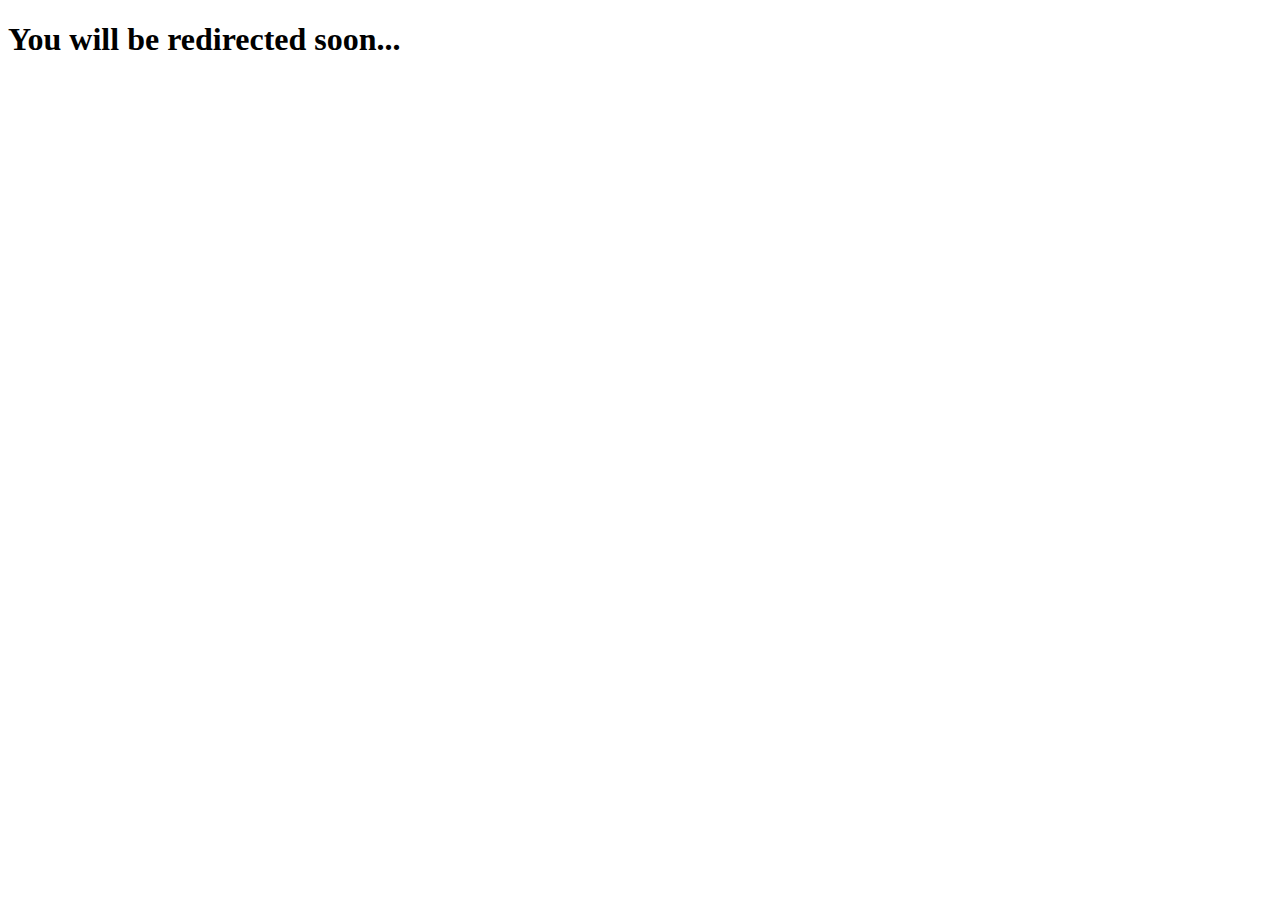
<file: index.html>
<!DOCTYPE html>
<html lang="en">
<head>
    <meta charset="UTF-8">
    <meta http-equiv="X-UA-Compatible" content="IE=edge">
    <meta name="viewport" content="width=device-width, initial-scale=1.0">
    <title>index page</title>
</head>
<body>
    <h1>You will be redirected soon...</h1>
</body>
</html>
</file>
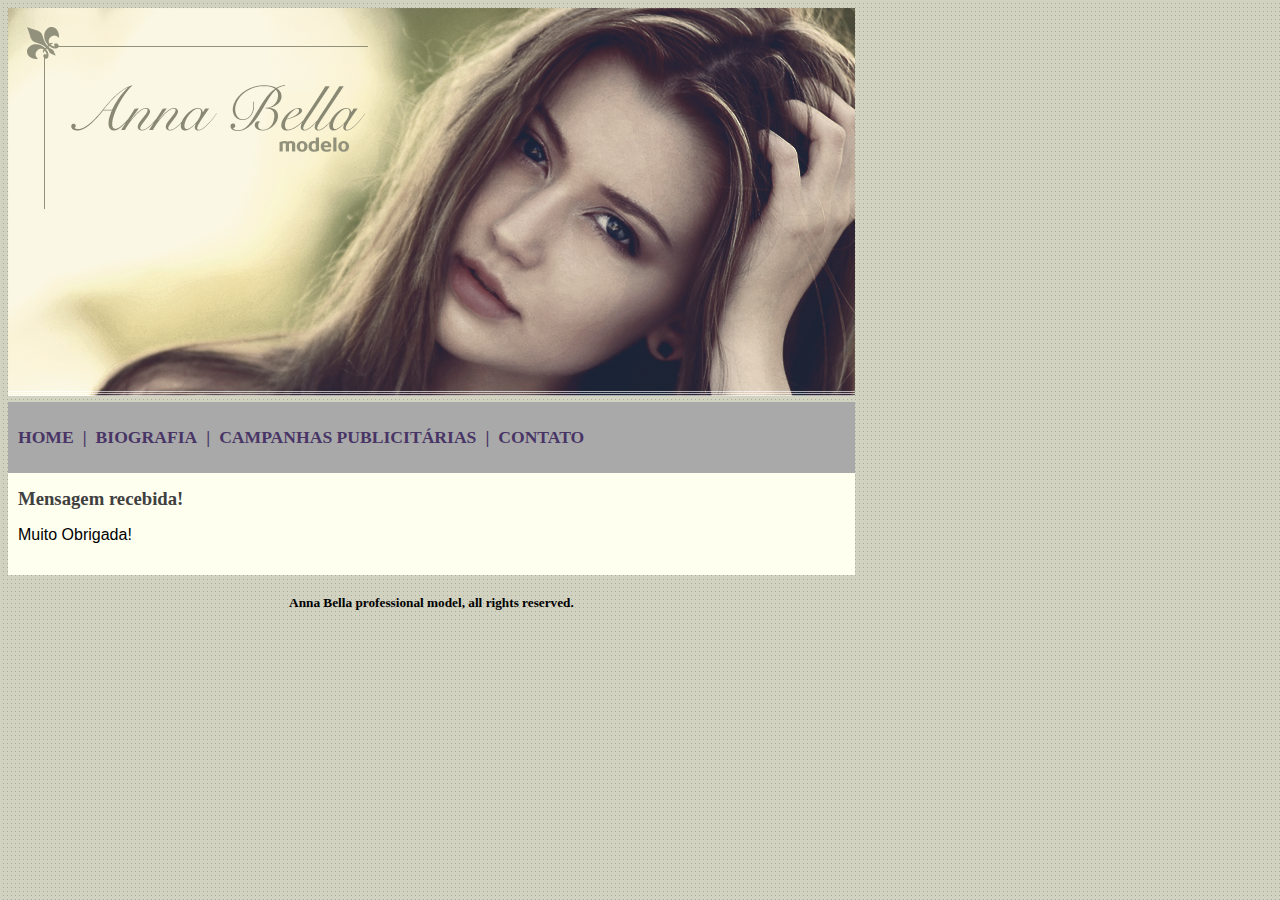
<file: receiveMessage.html>
<!DOCTYPE html>
<html lang="en">
<head>

    <meta charset="UTF-8">
    <meta http-equiv="X-UA-Compatible" content="IE=edge">
    <meta name="viewport" content="width=device-width, initial-scale=1.0">
    <link rel="apple-touch-icon" sizes="180x180" href="./static/images/favicon_io/apple-touch-icon.png">
    
    <!-- Favicon -->
    <link rel="icon" type="image/png" sizes="32x32" href="./static/images/favicon_io/favicon-32x32.png">
    <link rel="icon" type="image/png" sizes="16x16" href=".static/images/favicon_io/favicon-16x16.png">
    <link rel="manifest" href="./static/images/favicon_io/site.webmanifest">

    <title>Anna Bella</title>
    
    <!-- CSS stylesheet -->
    <link rel="stylesheet" href="./static/css/main.css">

</head>

<body>
    <div id="home-body-content">
        <div class="banner">
            <img src="./static/images/capa.png" alt="Anna Bella Banner"/>
        </div>
            
        <div class="nav-menu">
            <ul>
                <li class="nav-text nav-item"><a href="./templates/pages/home.html">HOME</a></li>
                <li class="nav-text nav-divider">|</li>
                <li class="nav-text nav-item"><a href="./templates/pages/bio.html">BIOGRAFIA</a></li>
                <li class="nav-text nav-divider">|</li>
                <li class="nav-text nav-item"><a href="./templates/pages/campaigns.html">CAMPANHAS PUBLICITÁRIAS</a></li>
                <li class="nav-text nav-divider">|</li>
                <li class="nav-text nav-item"><a href="./templates/pages/contact.html">CONTATO</a></li>
            </ul>
        </div>

        <div class="page-content">
            <h3 class="page-content-title">Mensagem recebida!</h3>
            <p class="page-content-text">
                Muito Obrigada!    
            </p>
        </div>

        <div id="footer">
            <h5>Anna Bella professional model, all rights reserved.</h5>
        </div>

    </div>
</body>
</html>
</file>
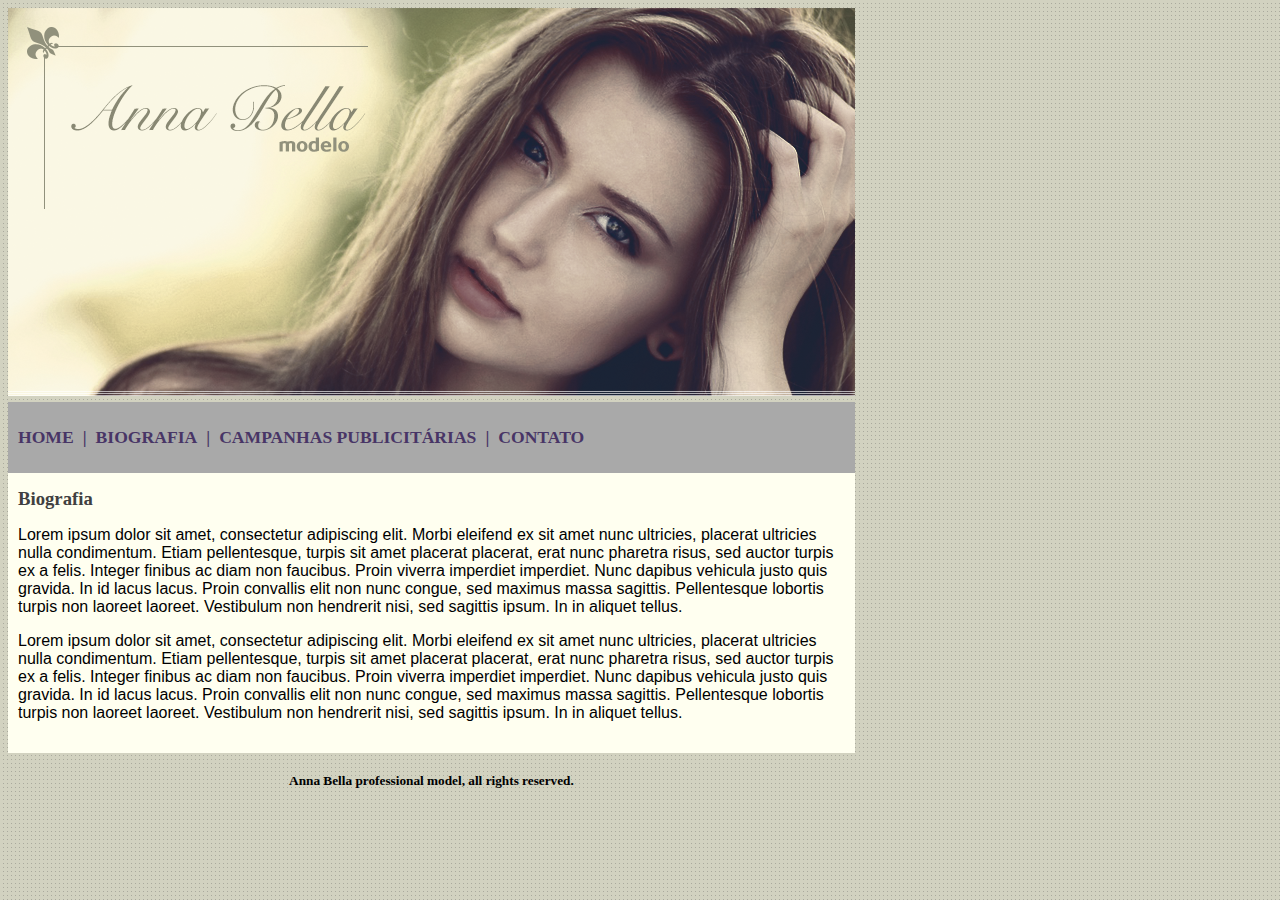
<file: templates/pages/bio.html>
<!DOCTYPE html>
<html lang="en">
<head>

    <meta charset="UTF-8">
    <meta http-equiv="X-UA-Compatible" content="IE=edge">
    <meta name="viewport" content="width=device-width, initial-scale=1.0">
    <link rel="apple-touch-icon" sizes="180x180" href="/static/images/favicon_io/apple-touch-icon.png">
    
    <!-- Favicon -->
    <link rel="icon" type="image/png" sizes="32x32" href="../../static/images/favicon_io/favicon-32x32.png">
    <link rel="icon" type="image/png" sizes="16x16" href="../../static/images/favicon_io/favicon-16x16.png">
    <link rel="manifest" href="../../static/images/favicon_io/site.webmanifest">

    <title>Anna Bella</title>
    
    <!-- CSS stylesheet -->
    <link rel="stylesheet" href="../../static/css/main.css">

</head>

<body>
    <div id="home-body-content">
        <div class="banner">
            <img src="../../static/images/capa.png" alt="Anna Bella Banner"/>
        </div>
            
        <div class="nav-menu">
            <ul>
                <li class="nav-text nav-item"><a href="./home.html">HOME</a></li>
                <li class="nav-text nav-divider">|</li>
                <li class="nav-text nav-item"><a href="./bio.html">BIOGRAFIA</a></li>
                <li class="nav-text nav-divider">|</li>
                <li class="nav-text nav-item"><a href="./campaigns.html">CAMPANHAS PUBLICITÁRIAS</a></li>
                <li class="nav-text nav-divider">|</li>
                <li class="nav-text nav-item"><a href="./contact.html">CONTATO</a></li>
            </ul>
        </div>

        <div class="page-content">
            <h3 class="page-content-title">Biografia</h3>
            <p class="page-content-text">
                Lorem ipsum dolor sit amet, consectetur adipiscing elit. Morbi eleifend ex sit amet nunc ultricies, placerat ultricies nulla condimentum. Etiam pellentesque, turpis sit amet placerat placerat, erat nunc pharetra risus, sed auctor turpis ex a felis. Integer finibus ac diam non faucibus. Proin viverra imperdiet imperdiet. Nunc dapibus vehicula justo quis gravida. In id lacus lacus. Proin convallis elit non nunc congue, sed maximus massa sagittis. Pellentesque lobortis turpis non laoreet laoreet. Vestibulum non hendrerit nisi, sed sagittis ipsum. In in aliquet tellus.
            </p>
            <p class="page-content-text">
                Lorem ipsum dolor sit amet, consectetur adipiscing elit. Morbi eleifend ex sit amet nunc ultricies, placerat ultricies nulla condimentum. Etiam pellentesque, turpis sit amet placerat placerat, erat nunc pharetra risus, sed auctor turpis ex a felis. Integer finibus ac diam non faucibus. Proin viverra imperdiet imperdiet. Nunc dapibus vehicula justo quis gravida. In id lacus lacus. Proin convallis elit non nunc congue, sed maximus massa sagittis. Pellentesque lobortis turpis non laoreet laoreet. Vestibulum non hendrerit nisi, sed sagittis ipsum. In in aliquet tellus.
            </p>
        </div>

        <div id="footer">
            <h5>Anna Bella professional model, all rights reserved.</h5>
        </div>

    </div>
</body>
</html>
</file>
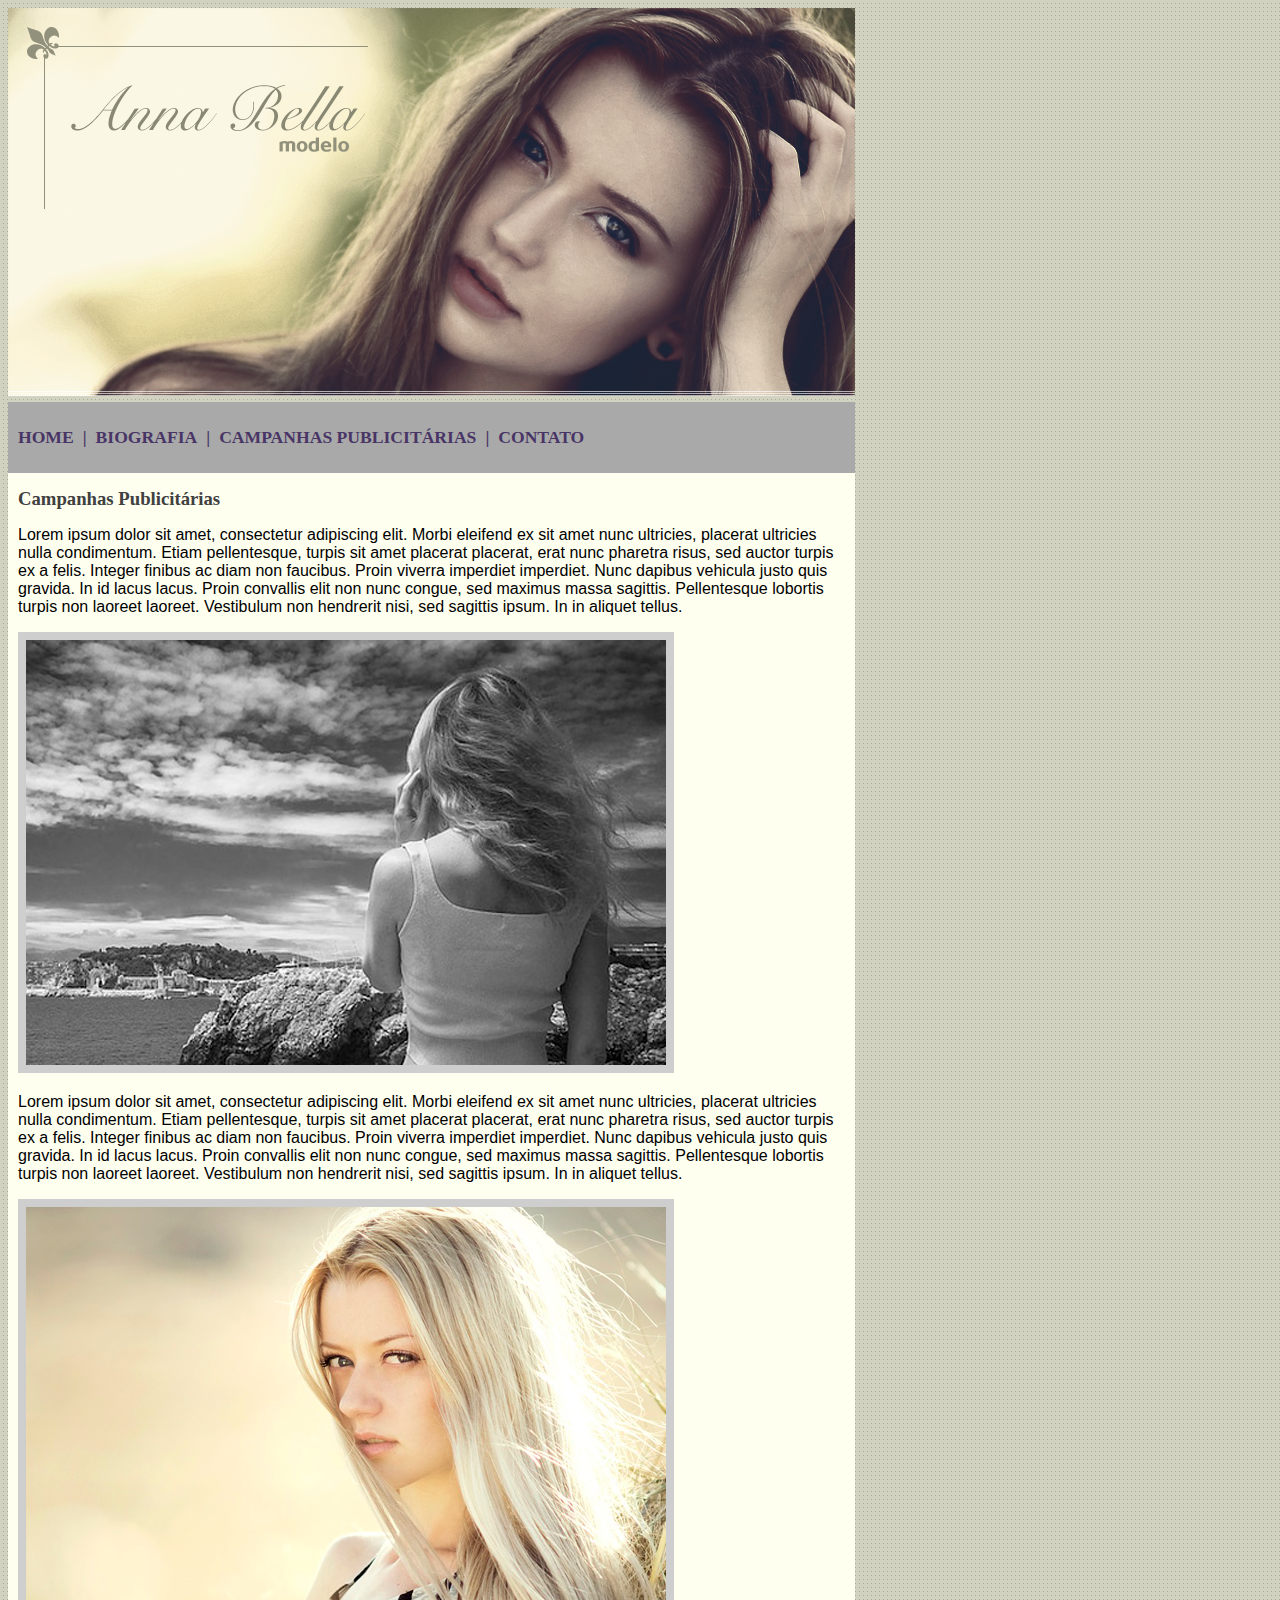
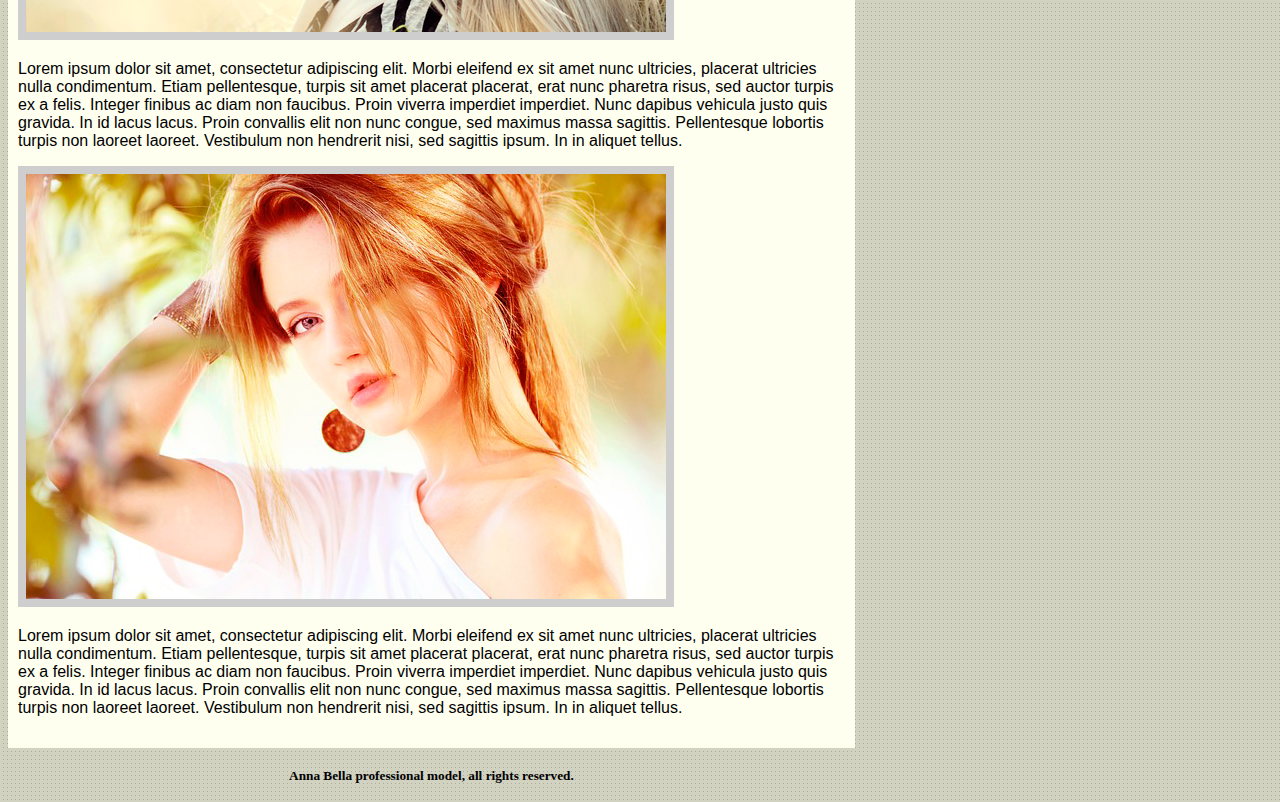
<file: templates/pages/campaigns.html>
<!DOCTYPE html>
<html lang="en">
<head>

    <meta charset="UTF-8">
    <meta http-equiv="X-UA-Compatible" content="IE=edge">
    <meta name="viewport" content="width=device-width, initial-scale=1.0">
    <link rel="apple-touch-icon" sizes="180x180" href="/static/images/favicon_io/apple-touch-icon.png">
    
    <!-- Favicon -->
    <link rel="icon" type="image/png" sizes="32x32" href="../../static/images/favicon_io/favicon-32x32.png">
    <link rel="icon" type="image/png" sizes="16x16" href="../../static/images/favicon_io/favicon-16x16.png">
    <link rel="manifest" href="../../static/images/favicon_io/site.webmanifest">

    <title>Anna Bella</title>
    
    <!-- CSS stylesheet -->
    <link rel="stylesheet" href="../../static/css/main.css">

</head>

<body>
    <div id="home-body-content">
        <div class="banner">
            <img src="../../static/images/capa.png" alt="Anna Bella Banner"/>
        </div>
            
        <div class="nav-menu">
            <ul>
                <li class="nav-text nav-item"><a href="./home.html">HOME</a></li>
                <li class="nav-text nav-divider">|</li>
                <li class="nav-text nav-item"><a href="./bio.html">BIOGRAFIA</a></li>
                <li class="nav-text nav-divider">|</li>
                <li class="nav-text nav-item"><a href="./campaigns.html">CAMPANHAS PUBLICITÁRIAS</a></li>
                <li class="nav-text nav-divider">|</li>
                <li class="nav-text nav-item"><a href="./contact.html">CONTATO</a></li>
            </ul>
        </div>

        <div class="page-content">
            <h3 class="page-content-title">Campanhas Publicitárias</h3>
            <p class="page-content-text">
                Lorem ipsum dolor sit amet, consectetur adipiscing elit. Morbi eleifend ex sit amet nunc ultricies, placerat ultricies nulla condimentum. Etiam pellentesque, turpis sit amet placerat placerat, erat nunc pharetra risus, sed auctor turpis ex a felis. Integer finibus ac diam non faucibus. Proin viverra imperdiet imperdiet. Nunc dapibus vehicula justo quis gravida. In id lacus lacus. Proin convallis elit non nunc congue, sed maximus massa sagittis. Pellentesque lobortis turpis non laoreet laoreet. Vestibulum non hendrerit nisi, sed sagittis ipsum. In in aliquet tellus.
            </p>
            
            <img src="../../static/images/foto1.png" alt="campaign-1">
            
            <p class="page-content-text">
                Lorem ipsum dolor sit amet, consectetur adipiscing elit. Morbi eleifend ex sit amet nunc ultricies, placerat ultricies nulla condimentum. Etiam pellentesque, turpis sit amet placerat placerat, erat nunc pharetra risus, sed auctor turpis ex a felis. Integer finibus ac diam non faucibus. Proin viverra imperdiet imperdiet. Nunc dapibus vehicula justo quis gravida. In id lacus lacus. Proin convallis elit non nunc congue, sed maximus massa sagittis. Pellentesque lobortis turpis non laoreet laoreet. Vestibulum non hendrerit nisi, sed sagittis ipsum. In in aliquet tellus.
            </p>
            
            <img src="../../static/images/foto2.png" alt="campaign-2">
            
            <p class="page-content-text">
                Lorem ipsum dolor sit amet, consectetur adipiscing elit. Morbi eleifend ex sit amet nunc ultricies, placerat ultricies nulla condimentum. Etiam pellentesque, turpis sit amet placerat placerat, erat nunc pharetra risus, sed auctor turpis ex a felis. Integer finibus ac diam non faucibus. Proin viverra imperdiet imperdiet. Nunc dapibus vehicula justo quis gravida. In id lacus lacus. Proin convallis elit non nunc congue, sed maximus massa sagittis. Pellentesque lobortis turpis non laoreet laoreet. Vestibulum non hendrerit nisi, sed sagittis ipsum. In in aliquet tellus.
            </p>

            <img src="../../static/images/foto3.png" alt="campaign-3">
            
            <p class="page-content-text">
                Lorem ipsum dolor sit amet, consectetur adipiscing elit. Morbi eleifend ex sit amet nunc ultricies, placerat ultricies nulla condimentum. Etiam pellentesque, turpis sit amet placerat placerat, erat nunc pharetra risus, sed auctor turpis ex a felis. Integer finibus ac diam non faucibus. Proin viverra imperdiet imperdiet. Nunc dapibus vehicula justo quis gravida. In id lacus lacus. Proin convallis elit non nunc congue, sed maximus massa sagittis. Pellentesque lobortis turpis non laoreet laoreet. Vestibulum non hendrerit nisi, sed sagittis ipsum. In in aliquet tellus.
            </p>
        </div>

        <div id="footer">
            <h5>Anna Bella professional model, all rights reserved.</h5>
        </div>

    </div>
</body>
</html>
</file>
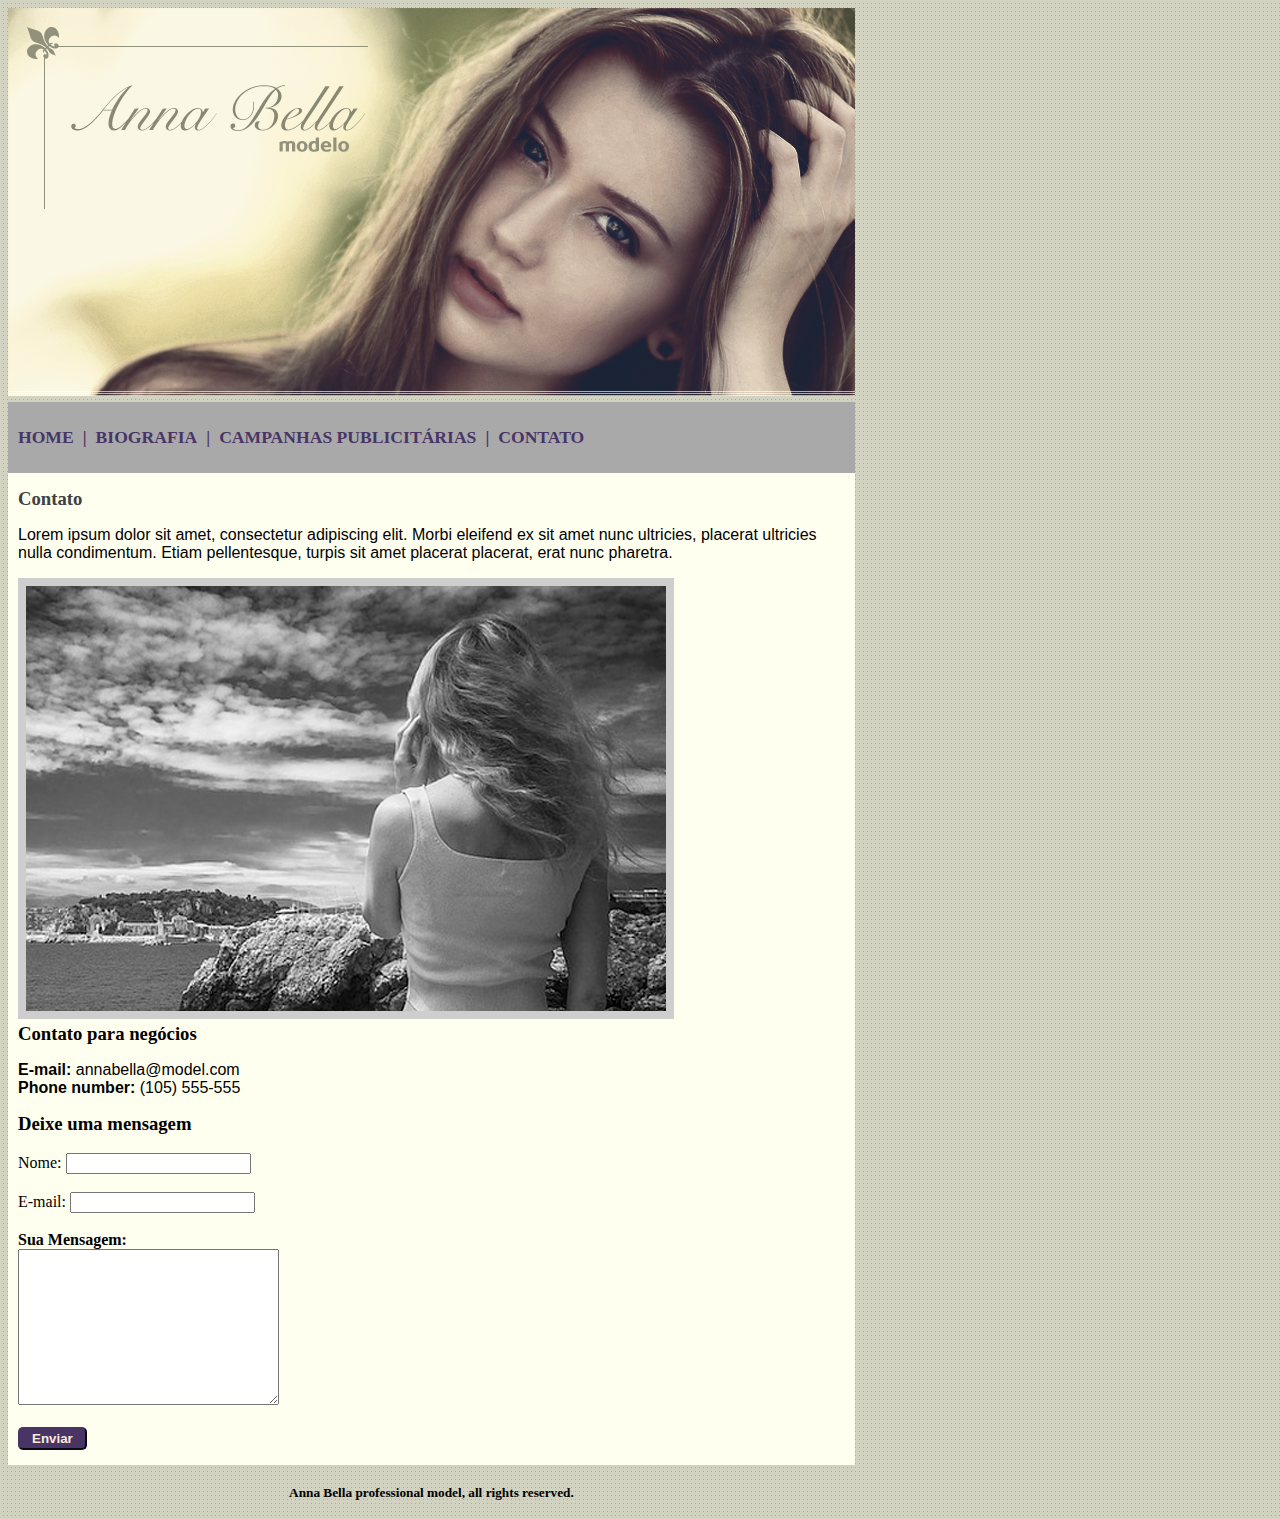
<file: templates/pages/contact.html>
<!DOCTYPE html>
<html lang="en">
<head>

    <meta charset="UTF-8">
    <meta http-equiv="X-UA-Compatible" content="IE=edge">
    <meta name="viewport" content="width=device-width, initial-scale=1.0">
    <link rel="apple-touch-icon" sizes="180x180" href="/static/images/favicon_io/apple-touch-icon.png">
    
    <!-- Favicon -->
    <link rel="icon" type="image/png" sizes="32x32" href="../../static/images/favicon_io/favicon-32x32.png">
    <link rel="icon" type="image/png" sizes="16x16" href="../../static/images/favicon_io/favicon-16x16.png">
    <link rel="manifest" href="../../static/images/favicon_io/site.webmanifest">

    <title>Anna Bella</title>
    
    <!-- CSS stylesheet -->
    <link rel="stylesheet" href="../../static/css/main.css">

</head>

<body>
    <div id="home-body-content">
        <div class="banner">
            <img src="../../static/images/capa.png" alt="Anna Bella Banner"/>
        </div>
            
        <div class="nav-menu">
            <ul>
                <li class="nav-text nav-item"><a href="./home.html">HOME</a></li>
                <li class="nav-text nav-divider">|</li>
                <li class="nav-text nav-item"><a href="./bio.html">BIOGRAFIA</a></li>
                <li class="nav-text nav-divider">|</li>
                <li class="nav-text nav-item"><a href="./campaigns.html">CAMPANHAS PUBLICITÁRIAS</a></li>
                <li class="nav-text nav-divider">|</li>
                <li class="nav-text nav-item"><a href="./contact.html">CONTATO</a></li>
            </ul>
        </div>

        <div class="page-content">
            <h3 class="page-content-title">Contato</h3>
            <p class="page-content-text">
                Lorem ipsum dolor sit amet, consectetur adipiscing elit. Morbi eleifend ex sit amet nunc ultricies, placerat ultricies nulla condimentum. Etiam pellentesque, turpis sit amet placerat placerat, erat nunc pharetra.
            </p>
            
            <img src="../../static/images/foto1.png" alt="campaign-1">
            <h3>Contato para negócios</h3>
            <p class="page-content-text">
                <strong>E-mail:</strong> annabella@model.com 
                <br>
                <strong>Phone number:</strong> (105) 555-555
            </p>
            
            <h3>Deixe uma mensagem</h3>
            <br>
            <form action="../../receiveMessage.html" method="post">
                <label for="username">Nome:</label>
                <input type="text" id="username" name="username">
                <br><br>
                <label for="email">E-mail:</label>
                <input type="email" id="email" name="email">
                <br><br>
                <h4>Sua Mensagem:</h4>
                <textarea name="message" id="message" cols="30" rows="10"></textarea>
                <br><br>
                <button type="button" class="btn"><input type="submit" value="Enviar"></button>
            </form>

        </div>

        <div id="footer">
            <h5>Anna Bella professional model, all rights reserved.</h5>
        </div>

    </div>
</body>
</html>
</file>
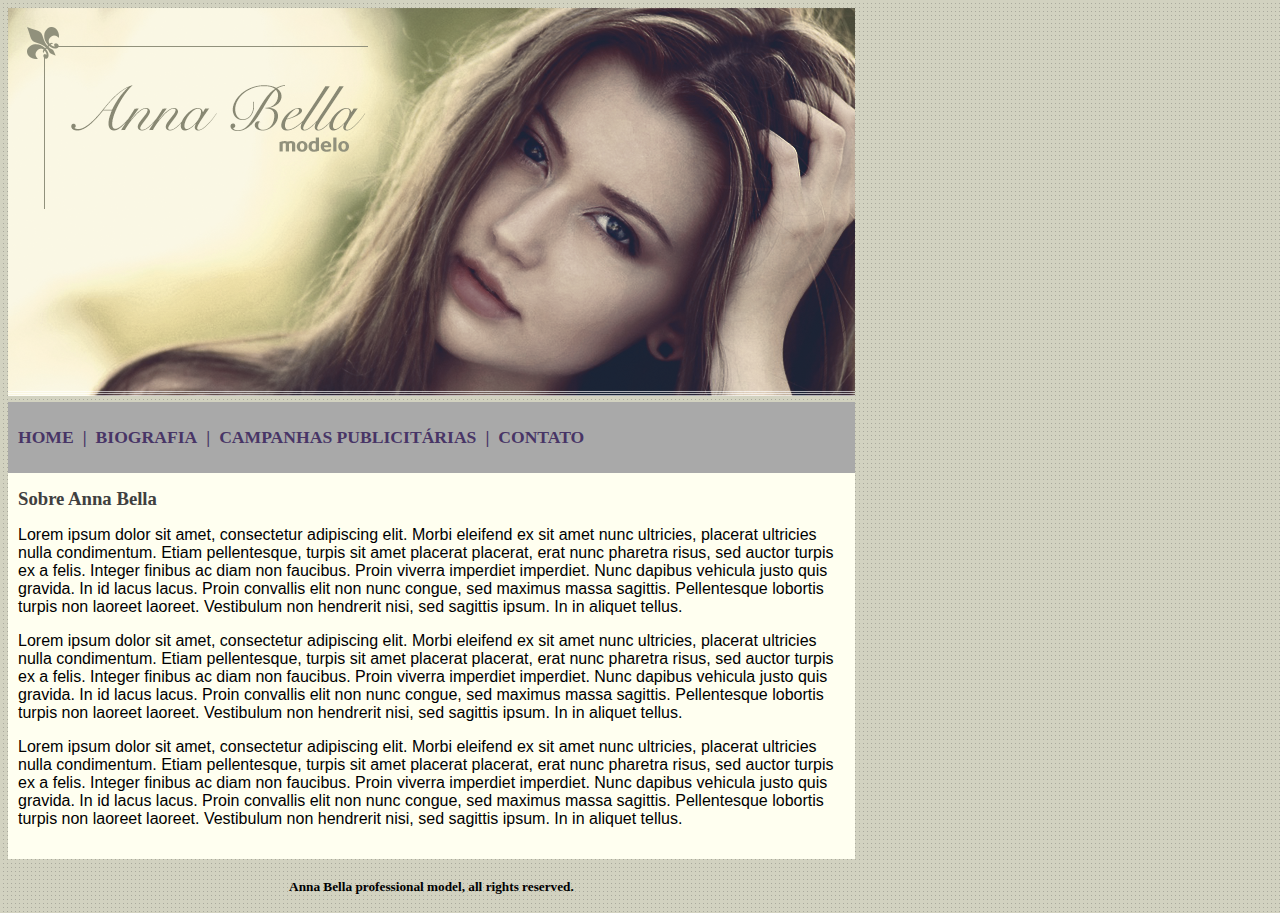
<file: templates/pages/home.html>
<!DOCTYPE html>
<html lang="en">
<head>

    <meta charset="UTF-8">
    <meta http-equiv="X-UA-Compatible" content="IE=edge">
    <meta name="viewport" content="width=device-width, initial-scale=1.0">
    <link rel="apple-touch-icon" sizes="180x180" href="/static/images/favicon_io/apple-touch-icon.png">
    
    <!-- Favicon -->
    <link rel="icon" type="image/png" sizes="32x32" href="../../static/images/favicon_io/favicon-32x32.png">
    <link rel="icon" type="image/png" sizes="16x16" href="../../static/images/favicon_io/favicon-16x16.png">
    <link rel="manifest" href="../../static/images/favicon_io/site.webmanifest">

    <title>Anna Bella</title>
    
    <!-- CSS stylesheet -->
    <link rel="stylesheet" href="../../static/css/main.css">

</head>

<body>
    <div id="home-body-content">
        <div class="banner">
            <img src="../../static/images/capa.png" alt="Anna Bella Banner"/>
        </div>
            
        <div class="nav-menu">
            <ul>
                <li class="nav-text nav-item"><a href="./home.html">HOME</a></li>
                <li class="nav-text nav-divider">|</li>
                <li class="nav-text nav-item"><a href="./bio.html">BIOGRAFIA</a></li>
                <li class="nav-text nav-divider">|</li>
                <li class="nav-text nav-item"><a href="./campaigns.html">CAMPANHAS PUBLICITÁRIAS</a></li>
                <li class="nav-text nav-divider">|</li>
                <li class="nav-text nav-item"><a href="./contact.html">CONTATO</a></li>
            </ul>
        </div>

        <div class="page-content">
            <h3 class="page-content-title">Sobre Anna Bella</h3>
            <p class="page-content-text">
                Lorem ipsum dolor sit amet, consectetur adipiscing elit. Morbi eleifend ex sit amet nunc ultricies, placerat ultricies nulla condimentum. Etiam pellentesque, turpis sit amet placerat placerat, erat nunc pharetra risus, sed auctor turpis ex a felis. Integer finibus ac diam non faucibus. Proin viverra imperdiet imperdiet. Nunc dapibus vehicula justo quis gravida. In id lacus lacus. Proin convallis elit non nunc congue, sed maximus massa sagittis. Pellentesque lobortis turpis non laoreet laoreet. Vestibulum non hendrerit nisi, sed sagittis ipsum. In in aliquet tellus.
            </p>
            <p class="page-content-text">
                Lorem ipsum dolor sit amet, consectetur adipiscing elit. Morbi eleifend ex sit amet nunc ultricies, placerat ultricies nulla condimentum. Etiam pellentesque, turpis sit amet placerat placerat, erat nunc pharetra risus, sed auctor turpis ex a felis. Integer finibus ac diam non faucibus. Proin viverra imperdiet imperdiet. Nunc dapibus vehicula justo quis gravida. In id lacus lacus. Proin convallis elit non nunc congue, sed maximus massa sagittis. Pellentesque lobortis turpis non laoreet laoreet. Vestibulum non hendrerit nisi, sed sagittis ipsum. In in aliquet tellus.
            </p>
            <p class="page-content-text">
                Lorem ipsum dolor sit amet, consectetur adipiscing elit. Morbi eleifend ex sit amet nunc ultricies, placerat ultricies nulla condimentum. Etiam pellentesque, turpis sit amet placerat placerat, erat nunc pharetra risus, sed auctor turpis ex a felis. Integer finibus ac diam non faucibus. Proin viverra imperdiet imperdiet. Nunc dapibus vehicula justo quis gravida. In id lacus lacus. Proin convallis elit non nunc congue, sed maximus massa sagittis. Pellentesque lobortis turpis non laoreet laoreet. Vestibulum non hendrerit nisi, sed sagittis ipsum. In in aliquet tellus.
            </p>
        </div>

        <div id="footer">
            <h5>Anna Bella professional model, all rights reserved.</h5>
        </div>

    </div>
</body>
</html>
</file>
<file: static/css/main.css>
/* Base tag styling ***********/
body {
    background-image: url('../images/fundo.png');
}

ul {
    padding: 0 0;
    margin: 0 0;
}
h1, h2, h3, h4, h5, h6 {
    margin: 0 0;
    padding: 0 0;
}

a{
    text-decoration: inherit;
    color:inherit;
    
}

/* Base tag styling end ***********/

/* Ids ***********/
#home-body-content {
    max-width: 67%;
    overflow: hidden;
    justify-content: center;
}

#footer {
    text-align: center;
    margin: 10px 0;
}


/* Ids end ***********/

/* Classes ***********/

.banner {
    max-width: 100%;
    margin: 0 0 2px 0;
}

.nav-menu {
    padding: 25px 25px 25px 10px;
    justify-content: left;
    background-color: darkgrey; 
    margin: 0 0;
}

.nav-text {
    font-weight: 600;
    font-size: 1.1em;
    color: #483566;
}

.nav-item {
    display: inline-block;
    margin: 0 0;
}

.nav-divider {
    display: inline-block;
    margin: 0 5px;
}

.page-content {
    background-color: ivory;
    padding: 15px 15px 15px 10px;
    margin: 0 0 20px 0;
}

.page-content-title {
    color: #404040;
    font-weight: 900;
}

.page-content-text {
    font-family: 'Franklin Gothic Medium', 'Arial Narrow', Arial, sans-serif;
}

.page-content > img {
    border: 8px solid rgb(206, 206, 206);
}

.btn {
    border-radius: 5px;
    border-color: #483566;
    background-color: #483566;
    color: antiquewhite;
    font-weight: bold;
}

.btn > input{
    border: none;
    background-color: inherit;
    color: inherit;
    font-weight: inherit;
}

.btn > input:hover{
    cursor: inherit;    
}

.btn:hover {
    cursor: pointer;
}

/* Classes end ***********/
</file>
